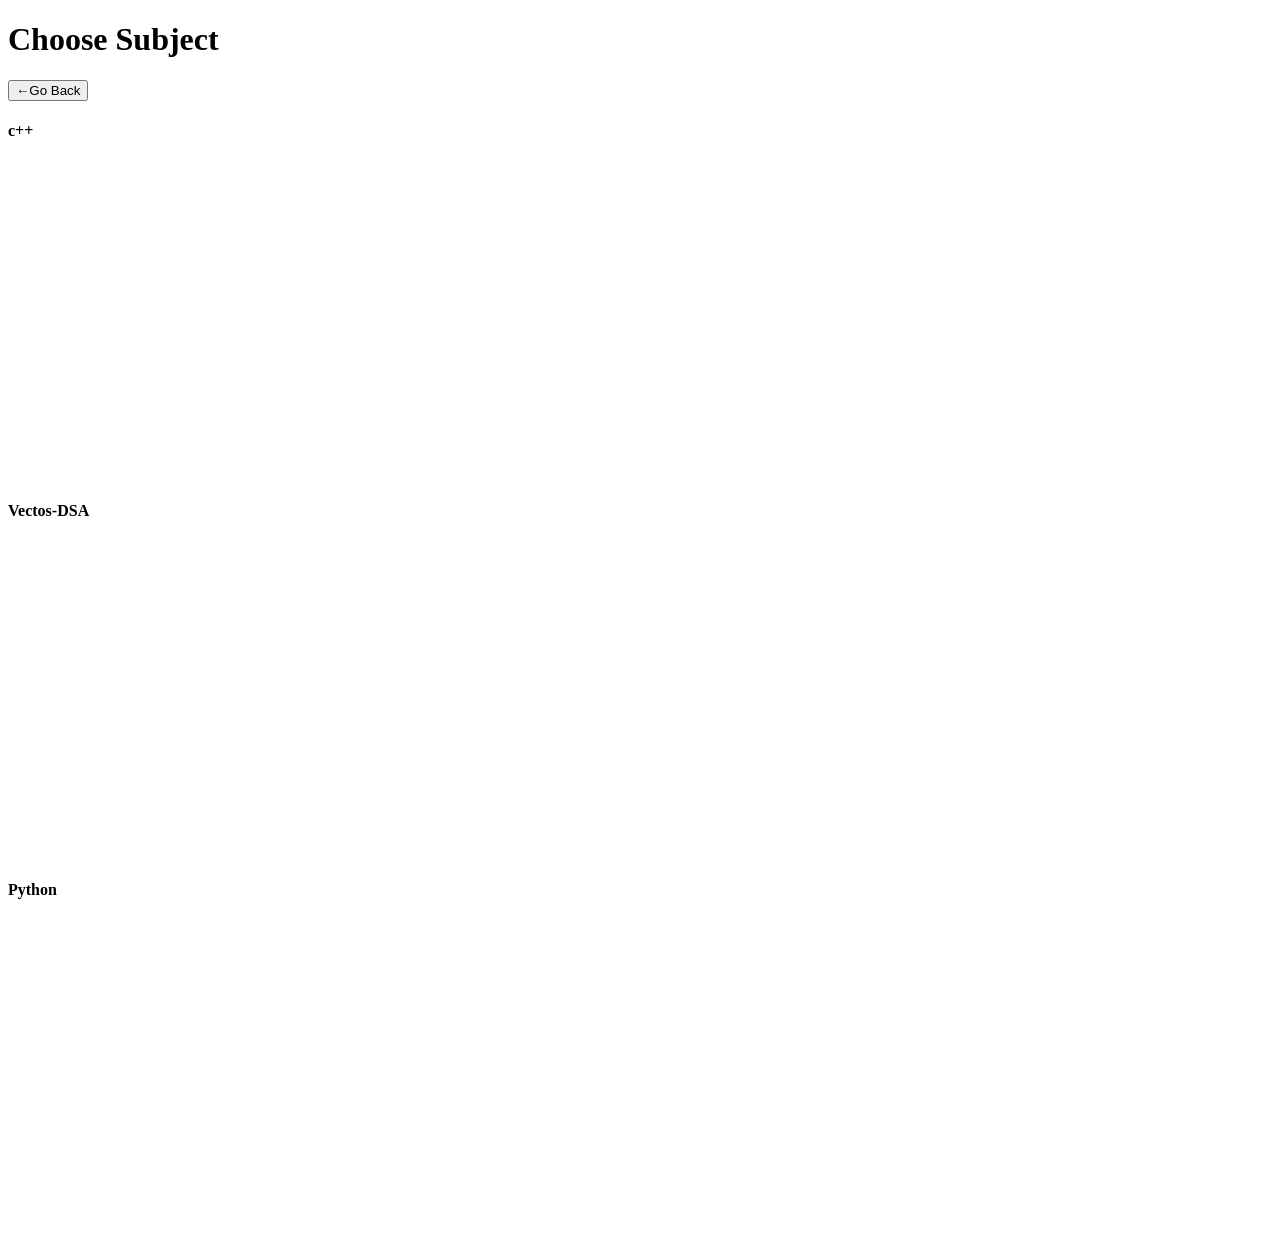
<file: coding.html>
<!doctype html>
<html lang="en">
  <head>
    <meta charset="UTF-8" />
    <meta name="viewport" content="width=device-width, initial-scale=1.0" />
    <title>Coding</title>
  </head>
  <body>
    <h1>Choose Subject</h1>
    <div><a href="index.html"><button>&larr;Go Back</button></a></div>
    <div>
      <h4>c++</h4>
      <iframe
        width="400"
        height="315"
        src="https://www.youtube.com/embed/e7sAf4SbS_g?si=GyN_yLcK_zx0z22l"
        title="YouTube video player"
        frameborder="0"
        allow="
          accelerometer;
          autoplay;
          clipboard-write;
          encrypted-media;
          gyroscope;
          picture-in-picture;
          web-share;
        "
        referrerpolicy="strict-origin-when-cross-origin"
        allowfullscreen
      ></iframe>
    </div>
    <div>
      <h4>Vectos-DSA</h4>
      <iframe
        width="400"
        height="315"
        src="https://www.youtube.com/embed/NWg38xWYzEg?si=hAsHEqVpjNxUOMki"
        title="YouTube video player"
        frameborder="0"
        allow="
          accelerometer;
          autoplay;
          clipboard-write;
          encrypted-media;
          gyroscope;
          picture-in-picture;
          web-share;
        "
        referrerpolicy="strict-origin-when-cross-origin"
        allowfullscreen
      ></iframe>
    </div>
    <div>
        <h4>Python</h4>
      <iframe
        width="560"
        height="315"
        src="https://www.youtube.com/embed/UrsmFxEIp5k?si=Pgw9K-wJvC53JzSV"
        title="YouTube video player"
        frameborder="0"
        allow="
          accelerometer;
          autoplay;
          clipboard-write;
          encrypted-media;
          gyroscope;
          picture-in-picture;
          web-share;
        "
        referrerpolicy="strict-origin-when-cross-origin"
        allowfullscreen
      ></iframe>
    </div>
  </body>
</html>
</file>
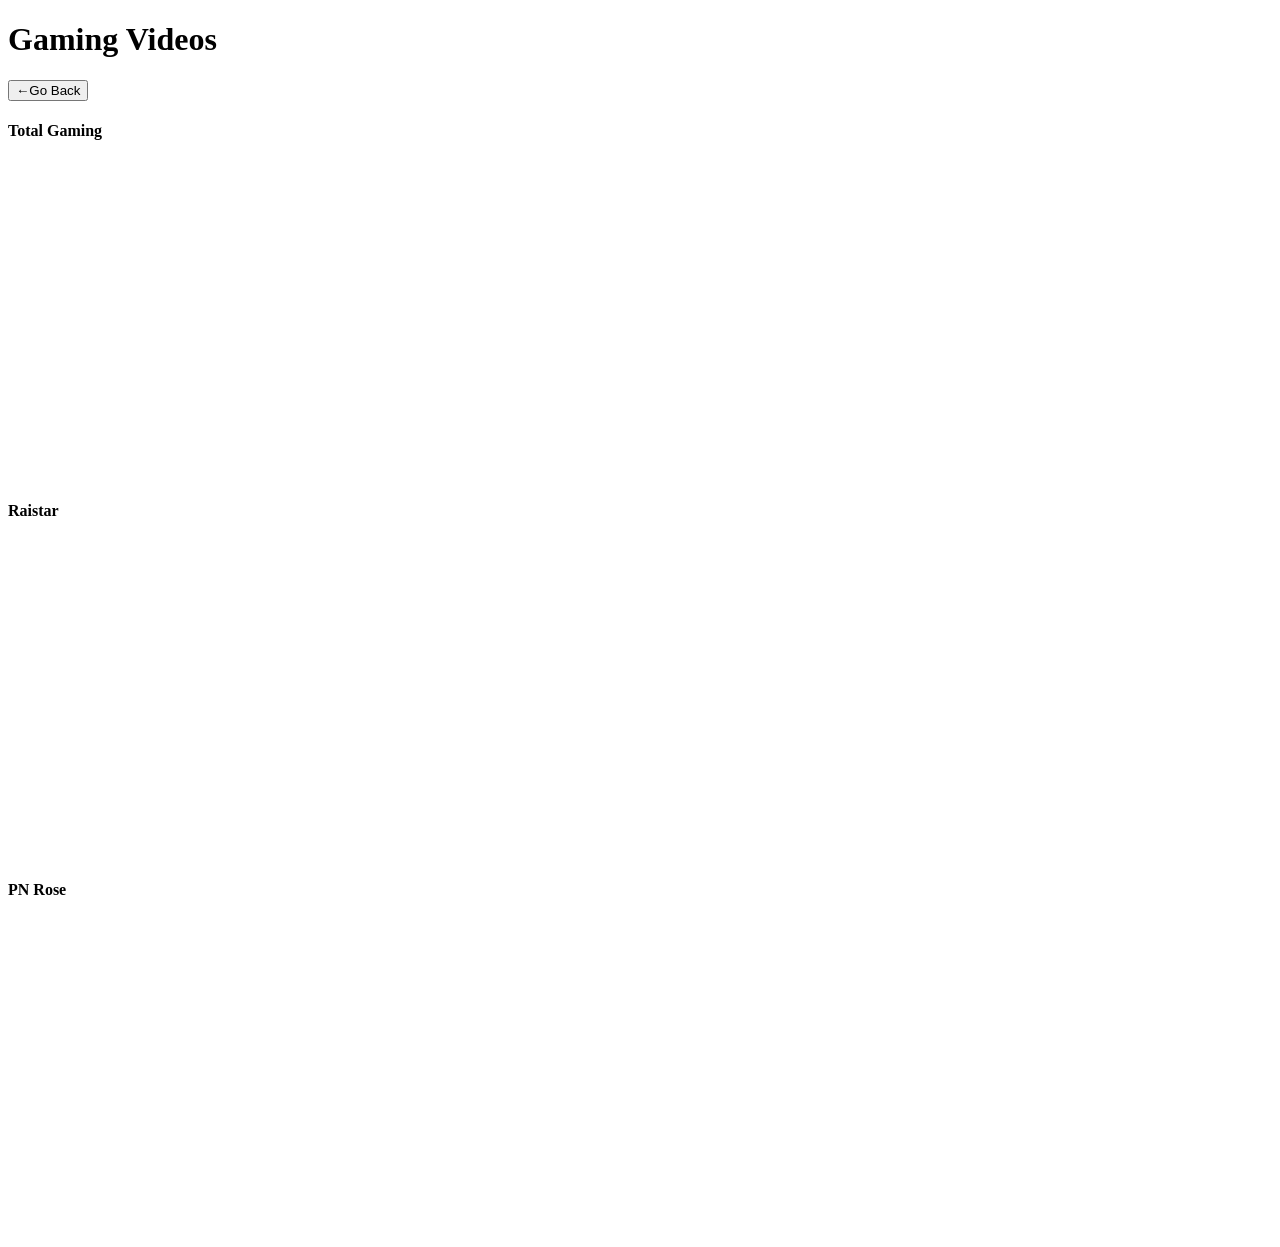
<file: gaming.html>
<!doctype html>
<html lang="en">
  <head>
    <meta charset="UTF-8" />
    <meta name="viewport" content="width=device-width, initial-scale=1.0" />
    <title>Gaming</title>
  </head>
  <body>
      <h1>Gaming Videos</h1>
      <div><a href="index.html"><button>&larr;Go Back</button></a></div>
    <div>
      <h4>Total Gaming</h4>
      <iframe
        width="560"
        height="315"
        src="https://www.youtube.com/embed/vpNC1qM_cCE?si=omFwFGRktYft2C2h"
        title="YouTube video player"
        frameborder="0"
        allow="
          accelerometer;
          autoplay;
          clipboard-write;
          encrypted-media;
          gyroscope;
          picture-in-picture;
          web-share;
        "
        referrerpolicy="strict-origin-when-cross-origin"
        allowfullscreen
      ></iframe>
    </div>
    <div>
      <h4>Raistar</h4>
      <iframe
        width="560"
        height="315"
        src="https://www.youtube.com/embed/1eHhvI6XciA?si=WOkNFYI7oUWYKFvc"
        title="YouTube video player"
        frameborder="0"
        allow="
          accelerometer;
          autoplay;
          clipboard-write;
          encrypted-media;
          gyroscope;
          picture-in-picture;
          web-share;
        "
        referrerpolicy="strict-origin-when-cross-origin"
        allowfullscreen
      ></iframe>
    </div>
    <div>
        <h4>PN Rose</h4>
      <iframe
        width="560"
        height="315"
        src="https://www.youtube.com/embed/ysMtV70jK7Y?si=IYveSQE2rX1D8jzu"
        title="YouTube video player"
        frameborder="0"
        allow="
          accelerometer;
          autoplay;
          clipboard-write;
          encrypted-media;
          gyroscope;
          picture-in-picture;
          web-share;
        "
        referrerpolicy="strict-origin-when-cross-origin"
        allowfullscreen
      ></iframe>
    </div>
  </body>
</html>
</file>
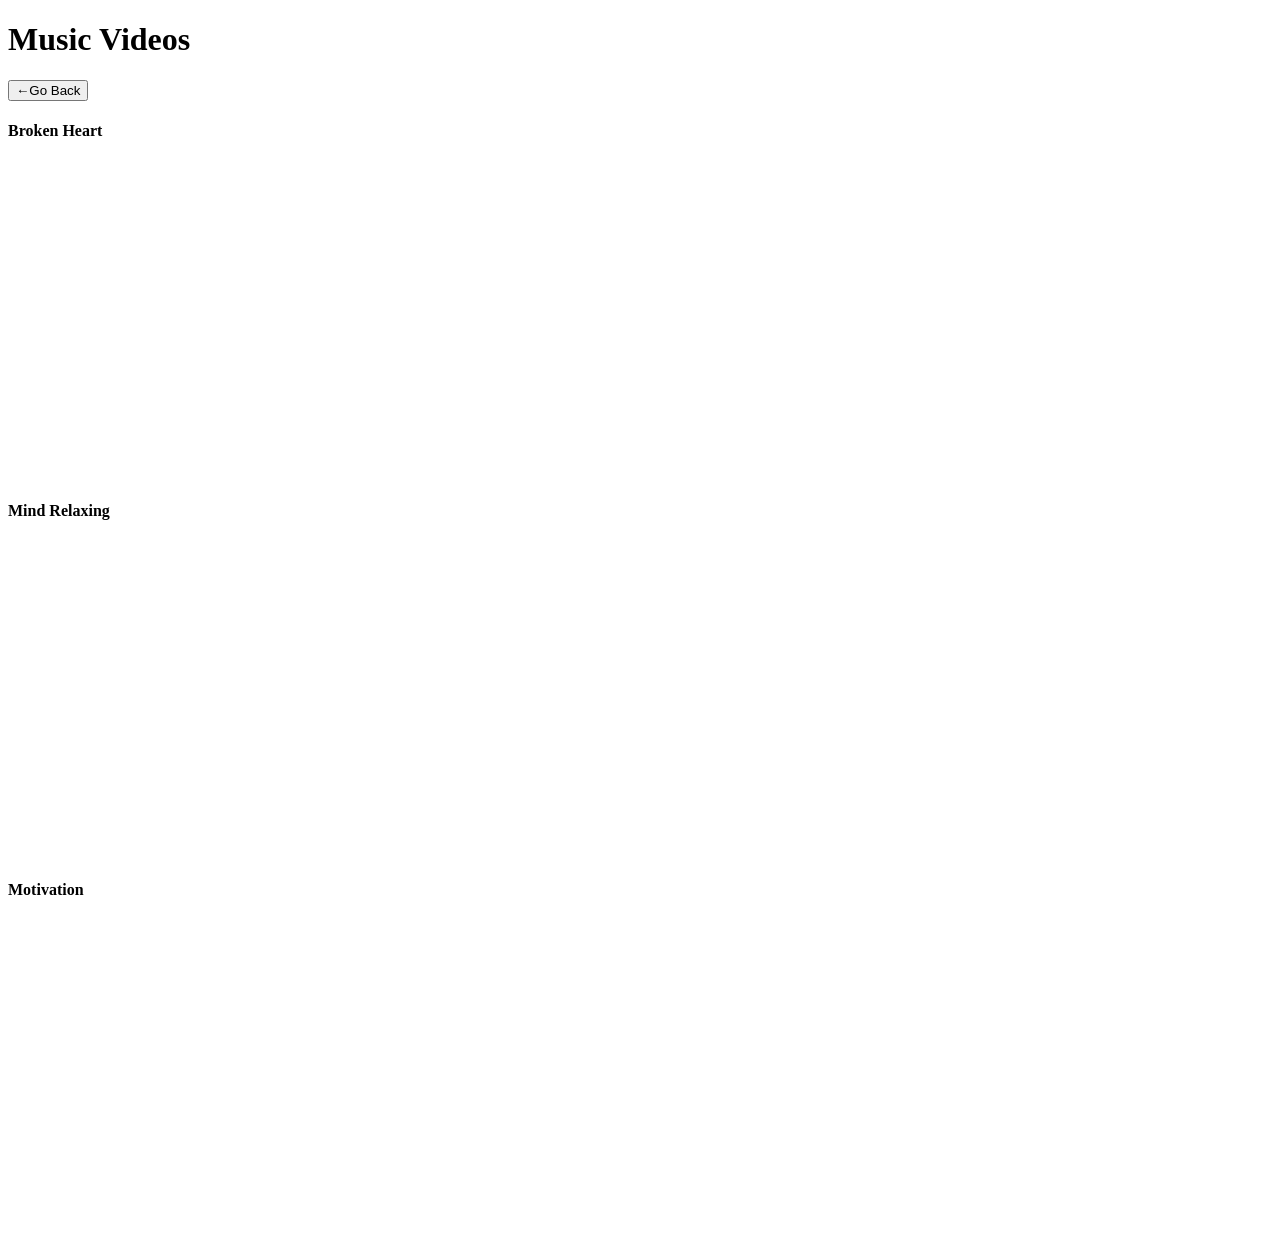
<file: music.html>
<!doctype html>
<html lang="en">
  <head>
    <meta charset="UTF-8" />
    <meta name="viewport" content="width=device-width, initial-scale=1.0" />
    <title>Music Videos</title>
  </head>
 <body>
      <h1>Music Videos</h1>
      <div><a href="index.html"><button>&larr;Go Back</button></a></div>
    <div>
      <h4>Broken Heart</h4>
      <iframe
        width="560"
        height="315"
        src="https://www.youtube.com/embed/LygwuL3T-vU?si=PAr0gYhrUmpMyPth"
        title="YouTube video player"
        frameborder="0"
        allow="
          accelerometer;
          autoplay;
          clipboard-write;
          encrypted-media;
          gyroscope;
          picture-in-picture;
          web-share;
        "
        referrerpolicy="strict-origin-when-cross-origin"
        allowfullscreen
      ></iframe>
    </div>
    <div>
      <h4>Mind Relaxing</h4>
      <iframe
        width="560"
        height="315"
        src="https://www.youtube.com/embed/aMhIwPPI5Is?si=Hzq98Q0b5xabLXe2"
        title="YouTube video player"
        frameborder="0"
        allow="
          accelerometer;
          autoplay;
          clipboard-write;
          encrypted-media;
          gyroscope;
          picture-in-picture;
          web-share;
        "
        referrerpolicy="strict-origin-when-cross-origin"
        allowfullscreen
      ></iframe>
    </div>
    <div>
      <h4>Motivation</h4>
      <iframe
        width="560"
        height="315"
        src="https://www.youtube.com/embed/TBP5kFOsqO8?si=3gJEQSroyl3VxhxF"
        title="YouTube video player"
        frameborder="0"
        allow="
          accelerometer;
          autoplay;
          clipboard-write;
          encrypted-media;
          gyroscope;
          picture-in-picture;
          web-share;
        "
        referrerpolicy="strict-origin-when-cross-origin"
        allowfullscreen
      ></iframe>
    </div>
  </body>
</html>
</file>
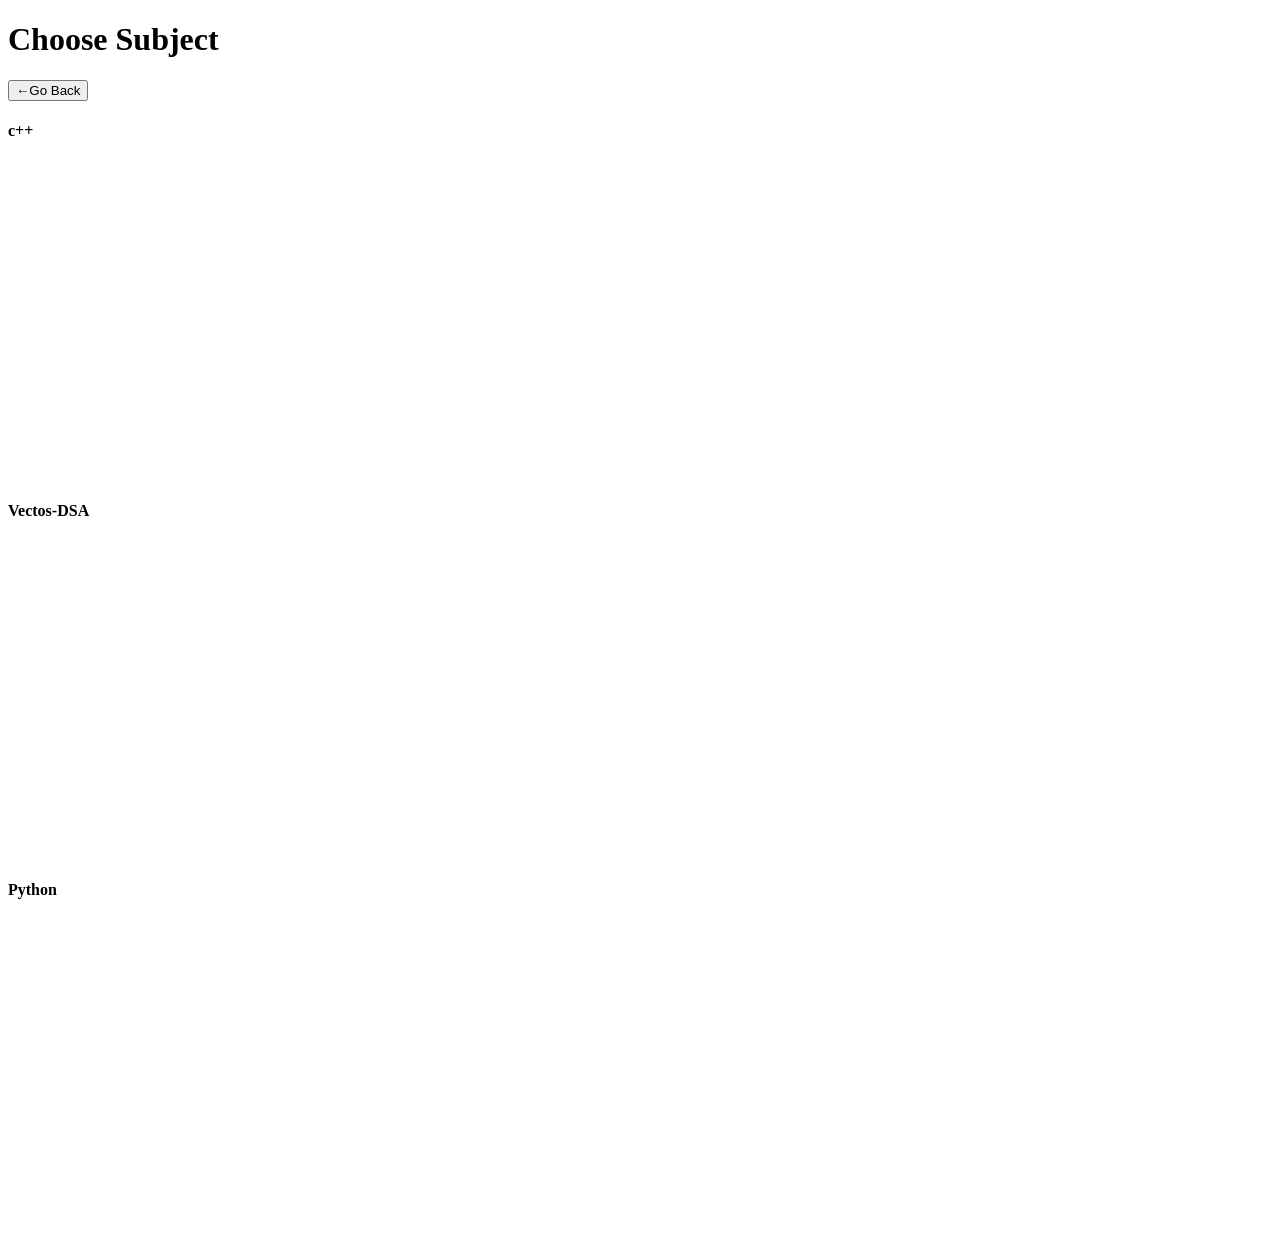
<file: pages/coding.html>
<!doctype html>
<html lang="en">
  <head>
    <meta charset="UTF-8" />
    <meta name="viewport" content="width=device-width, initial-scale=1.0" />
    <title>Coding</title>
  </head>
  <body>
    <h1>Choose Subject</h1>
    <div><a href="../index.html"><button>&larr;Go Back</button></a></div>
    <div>
      <h4>c++</h4>
      <iframe
        width="400"
        height="315"
        src="https://www.youtube.com/embed/e7sAf4SbS_g?si=GyN_yLcK_zx0z22l"
        title="YouTube video player"
        frameborder="0"
        allow="
          accelerometer;
          autoplay;
          clipboard-write;
          encrypted-media;
          gyroscope;
          picture-in-picture;
          web-share;
        "
        referrerpolicy="strict-origin-when-cross-origin"
        allowfullscreen
      ></iframe>
    </div>
    <div>
      <h4>Vectos-DSA</h4>
      <iframe
        width="400"
        height="315"
        src="https://www.youtube.com/embed/NWg38xWYzEg?si=hAsHEqVpjNxUOMki"
        title="YouTube video player"
        frameborder="0"
        allow="
          accelerometer;
          autoplay;
          clipboard-write;
          encrypted-media;
          gyroscope;
          picture-in-picture;
          web-share;
        "
        referrerpolicy="strict-origin-when-cross-origin"
        allowfullscreen
      ></iframe>
    </div>
    <div>
        <h4>Python</h4>
      <iframe
        width="560"
        height="315"
        src="https://www.youtube.com/embed/UrsmFxEIp5k?si=Pgw9K-wJvC53JzSV"
        title="YouTube video player"
        frameborder="0"
        allow="
          accelerometer;
          autoplay;
          clipboard-write;
          encrypted-media;
          gyroscope;
          picture-in-picture;
          web-share;
        "
        referrerpolicy="strict-origin-when-cross-origin"
        allowfullscreen
      ></iframe>
    </div>
  </body>
</html>
</file>
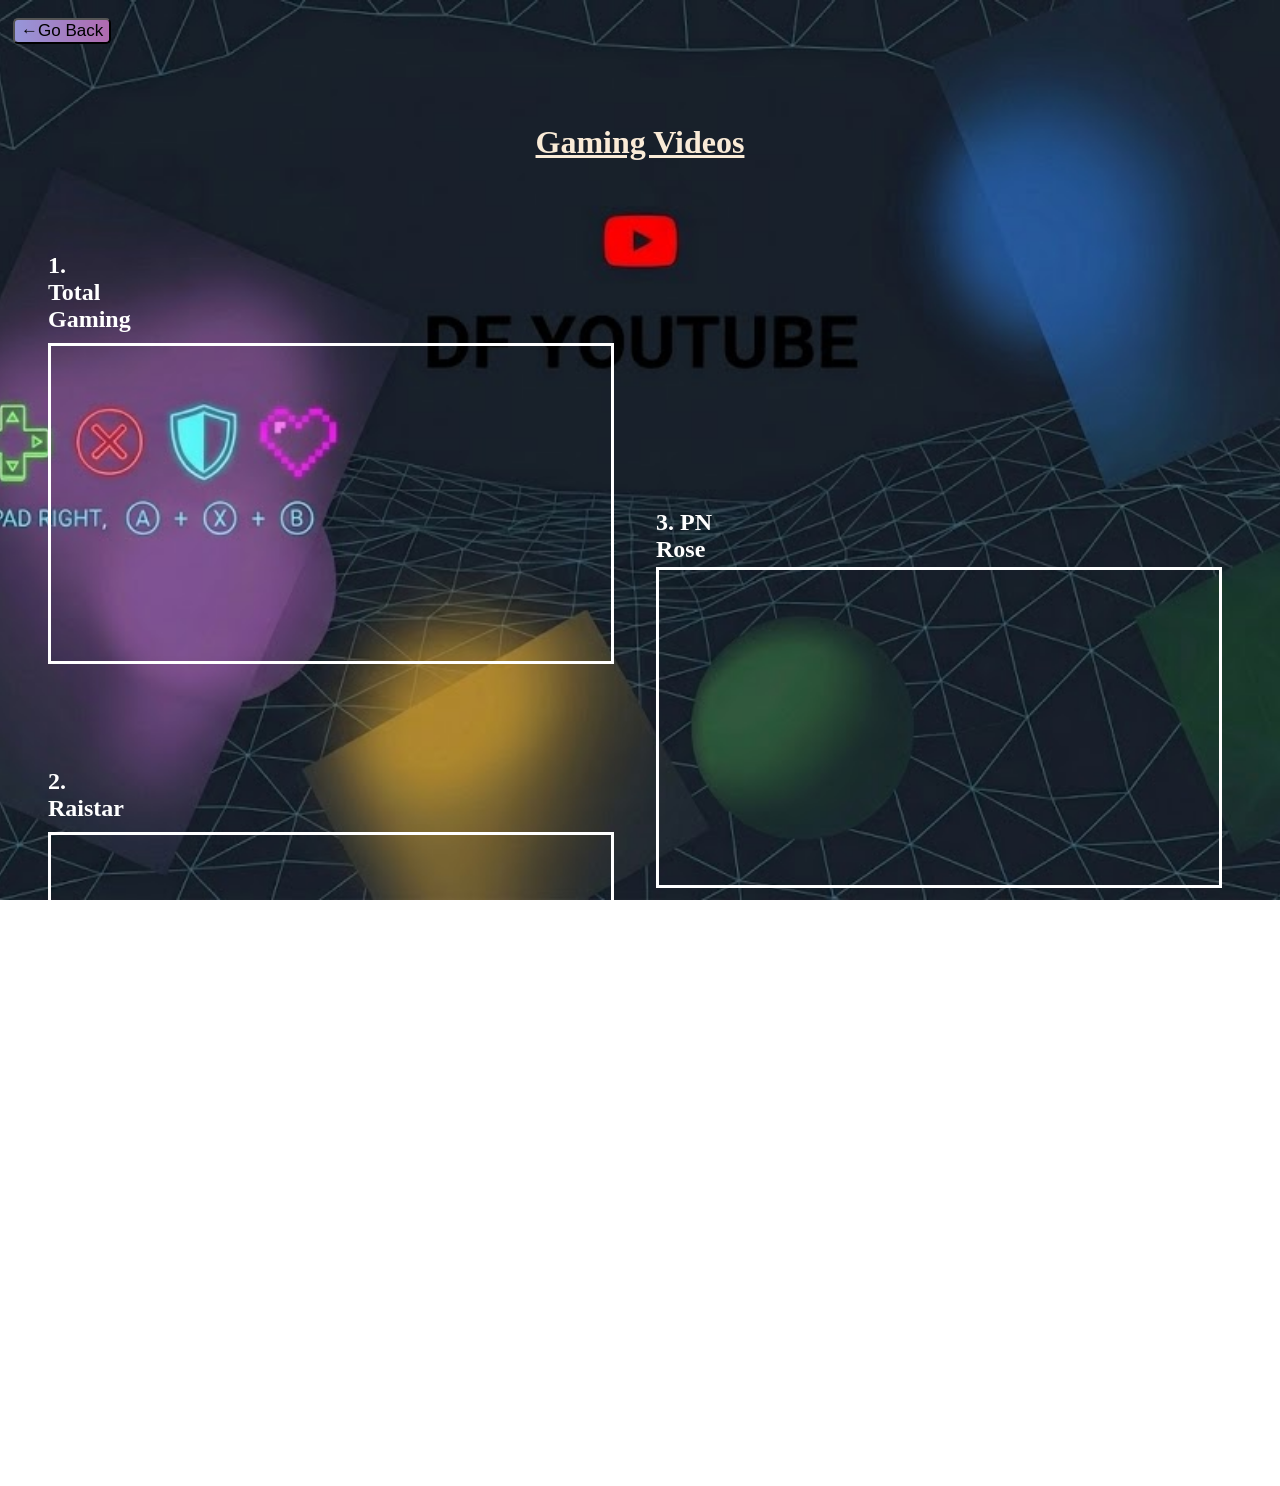
<file: pages/gaming.html>
<!doctype html>
<html lang="en">
  <head>
    <meta charset="UTF-8" />
    <meta name="viewport" content="width=device-width, initial-scale=1.0" />
    <title>Gaming</title>
    <link rel="stylesheet" href="../css/gaming.css" />
  </head>
  <body>
    <div>
      <a href="../index.html"><button id="backbuton" >&larr;Go Back</button></a>
    </div>
    <h1>Gaming Videos</h1>
    <div class="video">
      <h4 class="text" >1. Total Gaming</h4>
      <div>
        <iframe class="vid"
          width="560"
          height="315"
          src="https://www.youtube.com/embed/vpNC1qM_cCE?si=omFwFGRktYft2C2h"
          title="YouTube video player"
          frameborder="0"
          allow="
            accelerometer;
            autoplay;
            clipboard-write;
            encrypted-media;
            gyroscope;
            picture-in-picture;
            web-share;
          "
          referrerpolicy="strict-origin-when-cross-origin"
          allowfullscreen
        ></iframe>
      </div>
      <h4 class="text">2. Raistar</h4>
      <div>
        <iframe class="vid"
          width="560"
          height="315"
          src="https://www.youtube.com/embed/1eHhvI6XciA?si=WOkNFYI7oUWYKFvc"
          title="YouTube video player"
          frameborder="0"
          allow="
            accelerometer;
            autoplay;
            clipboard-write;
            encrypted-media;
            gyroscope;
            picture-in-picture;
            web-share;
          "
          referrerpolicy="strict-origin-when-cross-origin"
          allowfullscreen
        ></iframe>
      </div>
    </div>
    <div class="video3" >
      <div><h4 id="text3">3. PN Rose</h4></div>
      <iframe class="vid"
        width="560"
        height="315"
        src="https://www.youtube.com/embed/ysMtV70jK7Y?si=IYveSQE2rX1D8jzu"
        title="YouTube video player"
        frameborder="0"
        allow="
          accelerometer;
          autoplay;
          clipboard-write;
          encrypted-media;
          gyroscope;
          picture-in-picture;
          web-share;
        "
        referrerpolicy="strict-origin-when-cross-origin"
        allowfullscreen
      ></iframe>
    </div>
  </body>
</html>
</file>
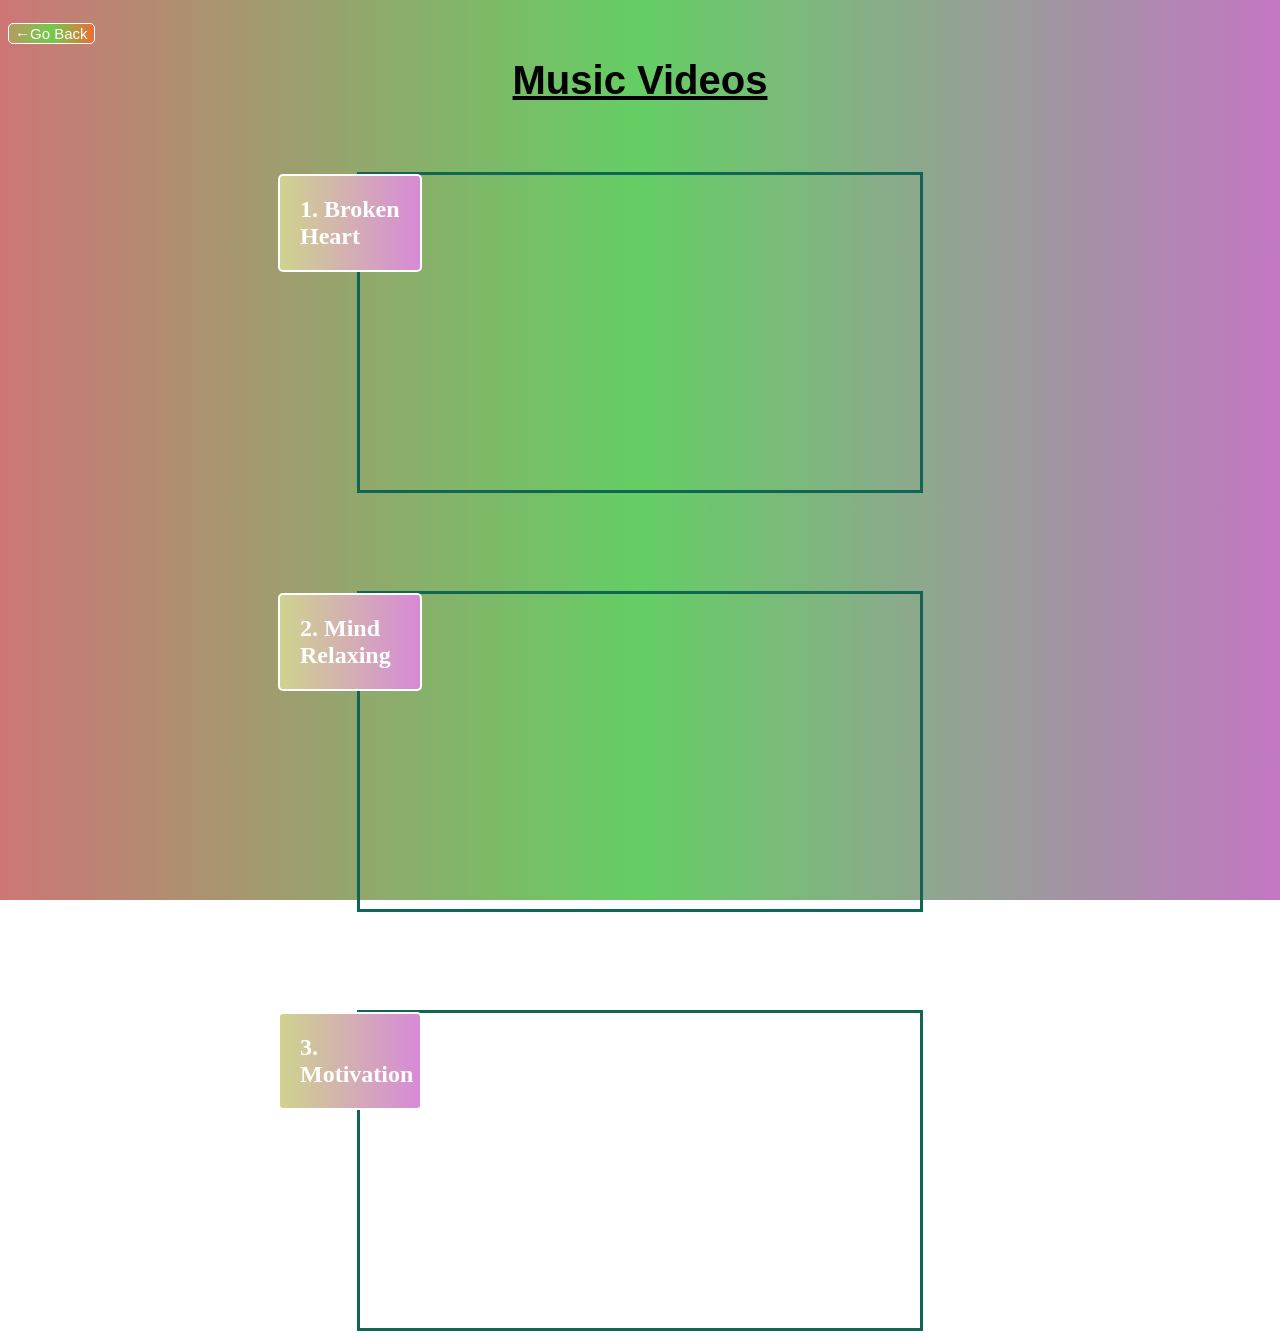
<file: pages/music.html>
<!doctype html>
<html lang="en">
  <head>
    <meta charset="UTF-8" />
    <meta name="viewport" content="width=device-width, initial-scale=1.0" />
    <title>Music Videos</title>
    <link rel="stylesheet" href="../css/music.css" />
  </head>
  <body>
    <h1>Music Videos</h1>
    <div>
      <a href="../index.html"><button id="button">&larr;Go Back</button></a>
    </div>
    <h4>1. Broken Heart</h4>
    <div class="video">
      <iframe
        class="vid"
        width="560"
        height="315"
        src="https://www.youtube.com/embed/LygwuL3T-vU?si=PAr0gYhrUmpMyPth"
        title="YouTube video player"
        frameborder="0"
        allow="
          accelerometer;
          autoplay;
          clipboard-write;
          encrypted-media;
          gyroscope;
          picture-in-picture;
          web-share;
        "
        referrerpolicy="strict-origin-when-cross-origin"
        allowfullscreen
      ></iframe>
    </div>
    <h4>2. Mind Relaxing</h4>
    <div class="video">
      <iframe
        class="vid"
        width="560"
        height="315"
        src="https://www.youtube.com/embed/aMhIwPPI5Is?si=Hzq98Q0b5xabLXe2"
        title="YouTube video player"
        frameborder="0"
        allow="
          accelerometer;
          autoplay;
          clipboard-write;
          encrypted-media;
          gyroscope;
          picture-in-picture;
          web-share;
        "
        referrerpolicy="strict-origin-when-cross-origin"
        allowfullscreen
      ></iframe>
    </div>
    <h4>3. Motivation</h4>
    <div class="video">
      <iframe
        class="vid"
        width="560"
        height="315"
        src="https://www.youtube.com/embed/TBP5kFOsqO8?si=3gJEQSroyl3VxhxF"
        title="YouTube video player"
        frameborder="0"
        allow="
          accelerometer;
          autoplay;
          clipboard-write;
          encrypted-media;
          gyroscope;
          picture-in-picture;
          web-share;
        "
        referrerpolicy="strict-origin-when-cross-origin"
        allowfullscreen
      ></iframe>
    </div>
  </body>
</html>
</file>
<file: css/gaming.css>
h1{
    text-align: center;
    color: antiquewhite;
    margin-top: 80px;
    margin-left: 0px;
    text-decoration: underline;
}
body{
    background-image: url(../Assets/gaming.png);
    background-repeat: no-repeat;
    background-size: cover ;
    background-position: center;
    background-attachment: fixed; /* fixes while moving */
}
.video{
    display: flex;
    flex-direction: column;
    justify-content: space-between;
    margin-left: 40px;
    gap: 30px;
    margin-top: 0px;
}
.vid{
    border: 3px solid white;
}
.text{
    margin-bottom: 0px;
    margin-top: 50px;
    color: white;
    width: 70px;
    font-size: 24px;
    transform: translateY(20px);
}
.video3{
    display: flex;
    justify-content: flex-end;
    transform: translateY(-590px);
    margin-right: 50px;
}
#text3{
    transform: translate(70px,-90px);
    color: white;
    width: 70px;
    font-size: 24px;
}
#backbuton{
    font-size: 17px;
    margin-top: -200px;
    border-radius: 5px;
    margin-top: 10px;
    margin-left: 5px;
    background-image: linear-gradient(to right,rgb(150, 150, 217),rgb(175, 106, 175));
    transition: all 0.5s;
}
#backbuton:hover{
    border-radius: 20px;
    font-size:24px ;
    width: auto;
}
</file>
<file: css/music.css>
h1{
    text-align: center;
    text-decoration: underline;
    font-family: 'Franklin Gothic Medium', 'Arial Narrow', Arial, sans-serif;
    transform: translateY(50px);
    font-size: 40px;
    margin: 0px;
}
body{
    background-image: linear-gradient(to right,rgb(205, 118, 118),rgb(100, 206, 100),rgb(194, 119, 194));
    background-repeat: no-repeat;
    background-size: cover ;
    background-position: center;
    background-attachment: fixed; /* fixes while moving */
}
.video{
    display: flex;
    justify-content: center;
}
h4{
    padding: 20px;
    margin: 0px;
    width: 100px;
    transform: translate(270px,100px);
    font-size: 24px;
    background-image: linear-gradient(to right,rgb(207, 211, 142),rgb(215, 138, 215));
    border: 2px solid rgb(255, 255, 255);
    border-radius: 5px;
    font-family: 'Times New Roman', Times, serif;
    color: white;
    transition: all 0.5s;
}
h4:hover{
    border-radius: 20px;
    font-size: 28px;
    width: 120px;
}
.vid{
    border: 3px solid rgb(15, 102, 85);
    transition: all 0.5s;
}
.vid:hover{
    border-radius: 50px;
    width: 500px;
    height: 500px;
}
#button{
    font-size: 15px;
    background-image: linear-gradient(to right,rgb(185, 154, 97),rgb(113, 203, 75),rgb(237, 108, 53));
    color: white;
    border: 1px solid white;
    border-radius: 5px;
    transform: translateY(-30px);
}
</file>
